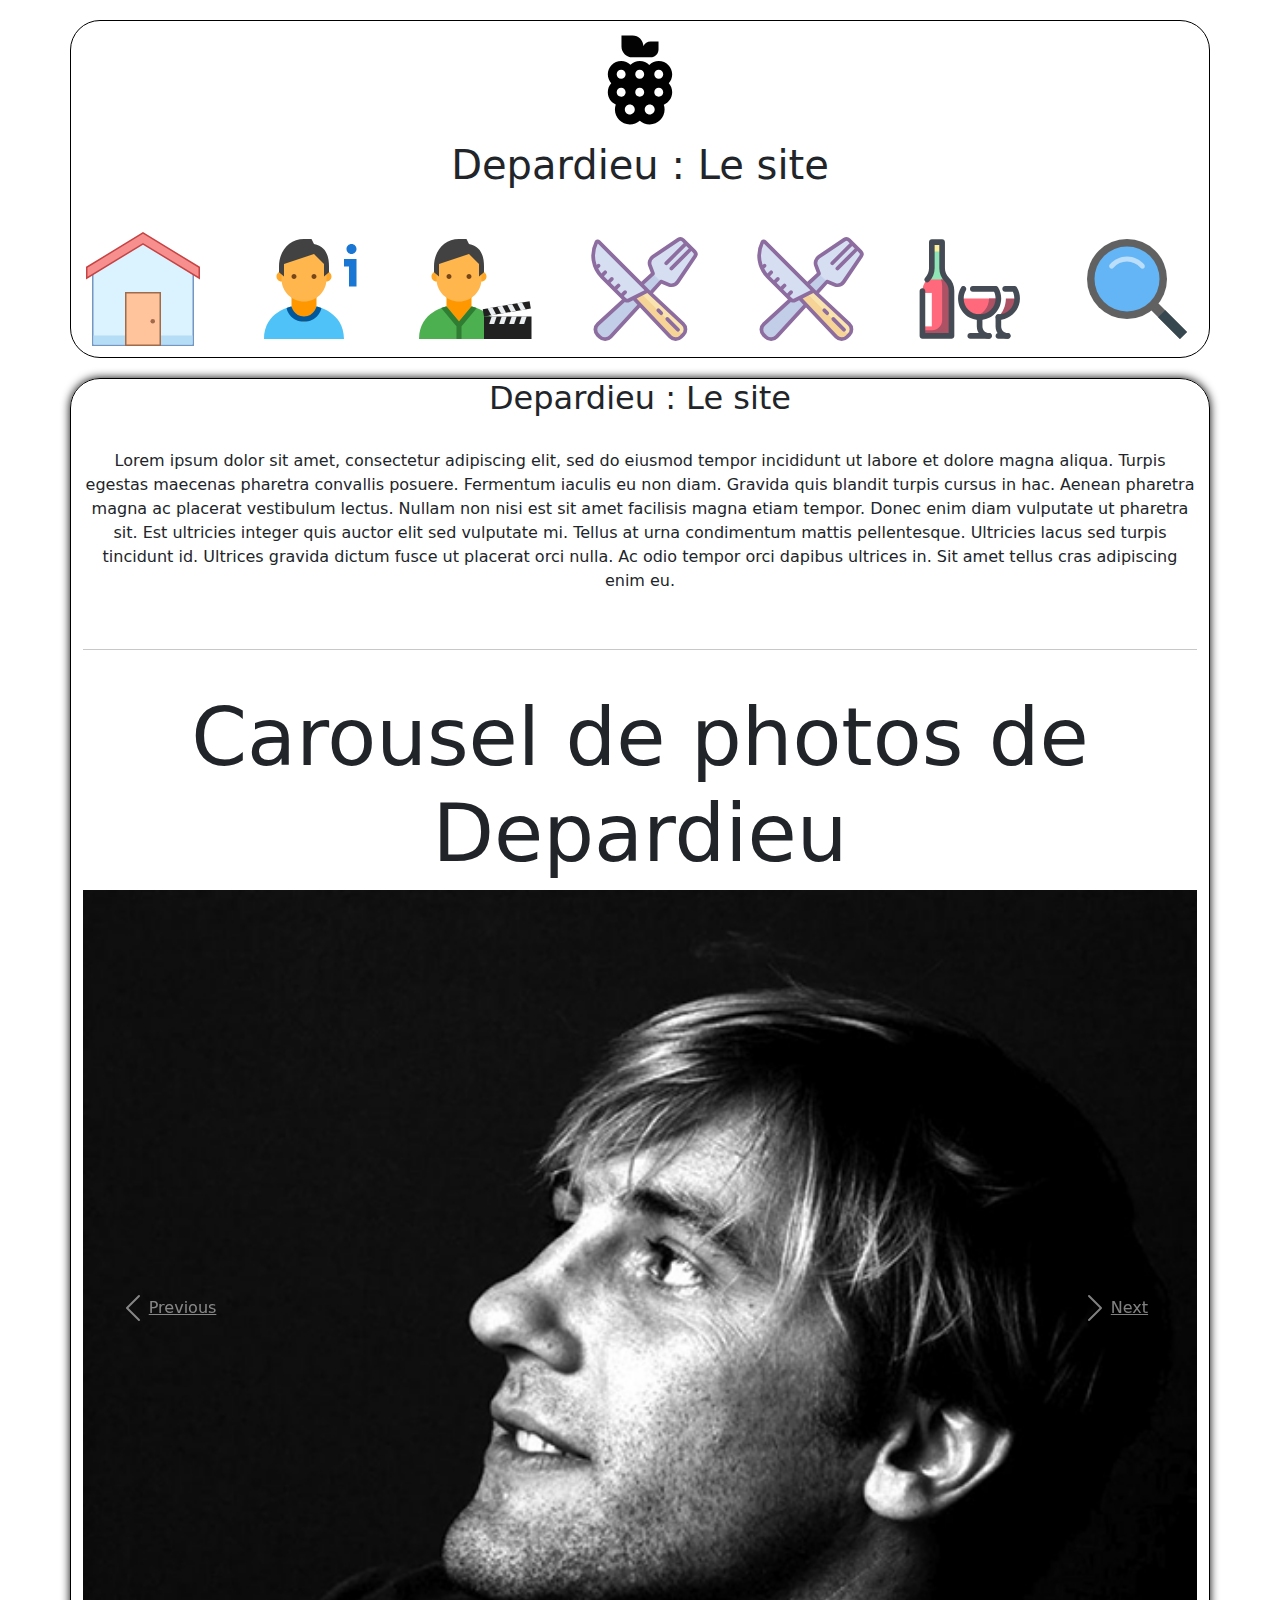
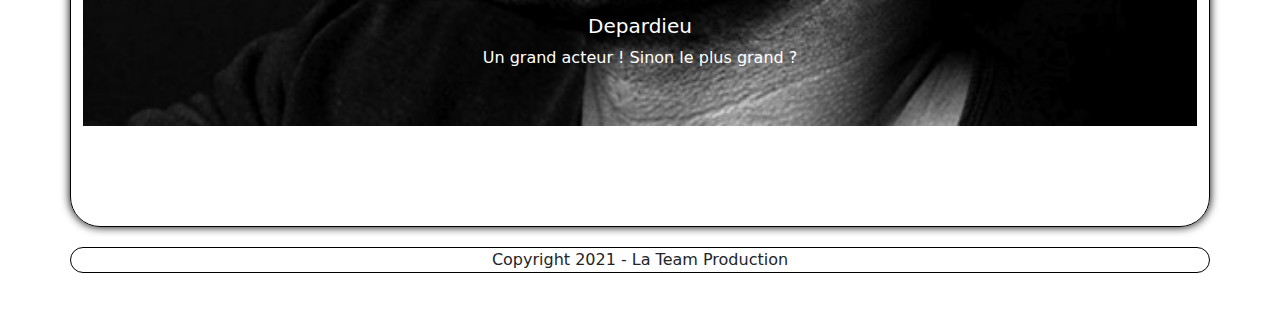
<file: index.html>
<!DOCTYPE html>
<html lang="fr">

<head>
    <title>Depardieu : le site</title>
    <meta charset="UTF-8">
    <meta name="viewport" content="width=device-width, initial-scale=1">
    <link href="css/bootstrap.css" rel="stylesheet">
    <link href="style.css" rel="stylesheet">

</head>

<body>
    <div class="container">
        <div class="row">
            <header class="col-sm-12    mx-auto    mx-auto">
                <img src='pics/lowhangingfruit.svg' width="120px" title='Depardieu : Le site'
                    alt="Depardieu : Le site (logo)">
                <h1>Depardieu : Le site </h1>
                <br>
                <nav class="navbar" role="naviguation" class="align-content-around">
                    <a href='index.html'><img src="pics/icons8-home.svg" width="120px"></a>
                    <a href='infos.html'><img src="pics/icons8-more_info.svg" width="120px"></a>
                    <a href='actor.html'><img src="pics/icons8-actor.svg" width="120px"></a>
                    <a href='food.html'><img src="pics/icons8-restaurant.svg" width="120px"></a>
                       <a href='food.html'><img src="pics/icons8-restaurant.svg" width="120px"></a>
                    <a href='#'><img src="pics/icons8-wine.svg" width="120px"></a>
                    <a href='search.html'><img src="pics/icons8-search.svg" width="120px"></a>
                </nav>
            </header>
            <main class="col-sm-12    mx-auto    mx-auto">
                <article>
                    <h2>Depardieu : Le site</h2><br>
                    <p>Lorem ipsum dolor sit amet, consectetur adipiscing elit, sed do eiusmod tempor incididunt ut
                        labore
                        et dolore magna aliqua. Turpis egestas maecenas pharetra convallis posuere. Fermentum iaculis eu
                        non diam. Gravida quis
                        blandit turpis cursus in hac. Aenean pharetra magna ac placerat vestibulum lectus. Nullam non
                        nisi est sit amet facilisis
                        magna etiam tempor. Donec enim diam vulputate ut pharetra sit. Est ultricies integer quis auctor
                        elit sed vulputate mi.
                        Tellus at urna condimentum mattis pellentesque. Ultricies lacus sed turpis tincidunt id.
                        Ultrices gravida dictum fusce ut
                        placerat orci nulla. Ac odio tempor orci dapibus ultrices in. Sit amet tellus cras adipiscing
                        enim eu.</p>
                </article>
                <br>
                <hr>
                <br>
                <div class="carousel " style="padding-bottom: 100px;" id="photos">
                    <h1 class="display-1 centered font-size-2" id="piraterie">
                        Carousel de photos de Depardieu
                    </h1>
                    <div id="carousel92i" class="carousel slide" data-ride="carousel">
                        <ol class="carousel-indicators">
                            <li data-target="#carousel92i" data-slide-to="0" class="active"></li>
                            <li data-target="#carousel92i" data-slide-to="1"></li>
                            <li data-target="#carousel92i" data-slide-to="2"></li>
                            <li data-target="#carousel92i" data-slide-to="3"></li>
                            <li data-target="#carousel92i" data-slide-to="4"></li>
                            <li data-target="#carousel92i" data-slide-to="5"></li>
                        </ol>
                        <div class="carousel-inner">
                            <div class="carousel-item active">
                                <img src="pics/depardieu.jpg" class="d-block w-100" alt="Depardieu : le site">
                                <div class=" carousel-caption d-none d-md-block">
                                <h5>Depardieu</h5>
                                <p>Un grand acteur ! Sinon le plus grand ?</p>
                            </div>
                        </div>
                        <div class="carousel-item">
                            <img src="pics/depardieu2.jpg" class="d-block w-100"
                                alt="Depardieu : le site">
                            <div class="carousel-caption d-none d-md-block">
                                <h5>Depardieu : la bête</h5>
                                <p>Depardieu à la conquête du monde</p>
                            </div>
                        </div>
                        <div class="carousel-item">
                            <img src="pics/depardieu3.jpg" class="d-block w-100" alt="Depardieu : le site">
                            <div class="carousel-caption d-none d-md-block">
                                <h5>Depardieu : avant</h5>
                                <p>
                                    Depardieu dans la fleur de l'âge
                                </p>
                            </div>
                        </div>
                        <div class="carousel-item">
                            <img src="pics/depardieu4.jpg" class="d-block w-100" alt="Depardieu : le site">
                            <div class="carousel-caption d-none d-md-block">
                                <h5>Depardieu : un monstre devant la caméra</h5>
                                <p>
                                    Sa biographie est disponible chez tous les meilleurs libraires
                                </p>
                            </div>
                        </div>
                        <div class="carousel-item">
                            <img src="pics/depardieu5.jpg" class="d-block w-100" alt="Depardieu : le site">
                            <div class="carousel-caption d-none d-md-block">
                                <h5>Depardieu est Cyrano de Bergerac</h5>
                                <p>
                                    À la fin : je touche ! 
                                </p>
                            </div>
                        </div>
                        <a class="carousel-control-prev" href="#carousel92i" role="button" data-slide="prev">
                            <span class="carousel-control-prev-icon" aria-hidden="true"></span>
                            <span class="sr-only">Previous</span>
                        </a>
                        <a class="carousel-control-next" href="#carousel92i" role="button" data-slide="next">
                            <span class="carousel-control-next-icon" aria-hidden="true"></span>
                            <span class="sr-only">Next</span>
                        </a>
                    </div>
                </div>
        </div>

        </main>
        <footer class="col-sm-12    mx-auto    mx-auto">Copyright 2021 - La Team Production</footer>
    </div>
    </div>
    <script src="js/jquery-3.6.0.min.js"></script>
    <script src="js/bootstrap.js"></script>
    <scrip src="js/bootstrap.bundle.js"></script>
        <script
        
        src="https://cdn.jsdelivr.net/npm/bootstrap@5.0.0-beta2/dist/js/bootstrap.bundle.min.js"
        integrity="sha384-b5kHyXgcpbZJO/tY9Ul7kGkf1S0CWuKcCD38l8YkeH8z8QjE0GmW1gYU5S9FOnJ0"
        crossorigin="anonymous"
    ></script>
</body>

</html>
</file>
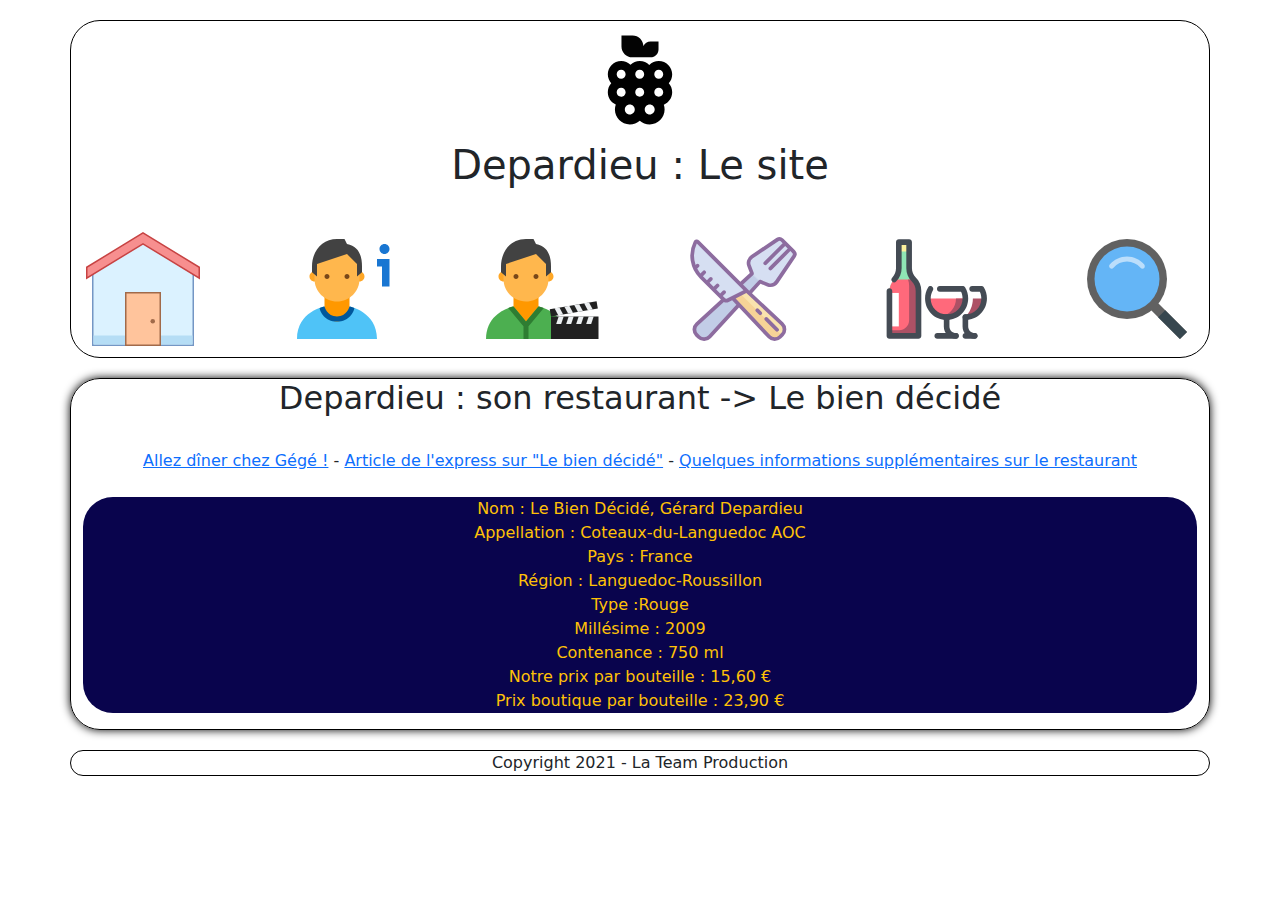
<file: food.html>
<!DOCTYPE html>
<html lang="fr">

<head>
    <title>Depardieu : le site</title>
    <meta charset="UTF-8">
    <meta name="viewport" content="width=device-width, initial-scale=1">
    <link href="css/bootstrap.css" rel="stylesheet">
    <link href="style.css" rel="stylesheet">

</head>

<body>
    <div class="container">
        <div class="row">
            <header class="col-sm-12    mx-auto">
                <img src='pics/lowhangingfruit.svg' width="120px" title='Depardieu : Le site'
                    alt="Depardieu : Le site (logo)">
                <h1>Depardieu : Le site </h1>
                <br>
                <nav class="navbar" role="naviguation" class="align-content-around">
                    <a href='index.html'><img src="pics/icons8-home.svg" width="120px"></a>
                    <a href='infos.html'><img src="pics/icons8-more_info.svg" width="120px"></a>
                    <a href='actor.html'><img src="pics/icons8-actor.svg" width="120px"></a>
                    <a href='food.html'><img src="pics/icons8-restaurant.svg" width="120px"></a>
                    <a href='wine.html'><img src="pics/icons8-wine.svg" width="120px"></a>
                    <a href='search.html'><img src="pics/icons8-search.svg" width="120px"></a>
                </nav>
            </header>
            <main class="col-sm-12    mx-auto">
                <article>
                    <h2>Depardieu : son restaurant -> Le bien décidé</h2><br>
                    <a href="https://www.tripadvisor.fr/Restaurant_Review-g187147-d2244347-Reviews-Le_Bien_Decide-Paris_Ile_de_France.html"
                        target="_blank">Allez dîner chez Gégé !</a> -
                    <a href="https://www.lexpress.fr/styles/saveurs/restaurant/le-bien-decide-dernier-casse-croute-de-gerard-depardieu_991691.html"
                        target="_blank">Article de l'express sur "Le bien décidé"</a> -
                    <a href="https://www.upperwine.com/fr/products/le-bien-decide-gerard-depardieu">Quelques
                        informations supplémentaires sur le restaurant</a><br><br>
                    <p class="alert-info">
                        Nom : Le Bien Décidé, Gérard Depardieu<br>
                        Appellation : Coteaux-du-Languedoc AOC<br>
                        Pays : France<br>
                        Région : Languedoc-Roussillon<br>
                        Type :Rouge<br>
                        Millésime : 2009<br>
                        Contenance : 750 ml<br>
                        Notre prix par bouteille : 15,60 €<br>
                        Prix boutique par bouteille : 23,90 €</p>
                </article>
            </main>
            <footer class="col-sm-12    mx-auto">Copyright 2021 - La Team Production</footer>
        </div>
    </div>
    <script src="js/jquery-3.6.0.min.js"></script>
    <script src="js/bootstrap.js"></script>
    <scrip src="js/bootstrap.bundle.js">
        </script>
        <script src="https://cdn.jsdelivr.net/npm/bootstrap@5.0.0-beta2/dist/js/bootstrap.bundle.min.js"
            integrity="sha384-b5kHyXgcpbZJO/tY9Ul7kGkf1S0CWuKcCD38l8YkeH8z8QjE0GmW1gYU5S9FOnJ0" crossorigin="anonymous">
        </script>
</body>

</html>
</file>
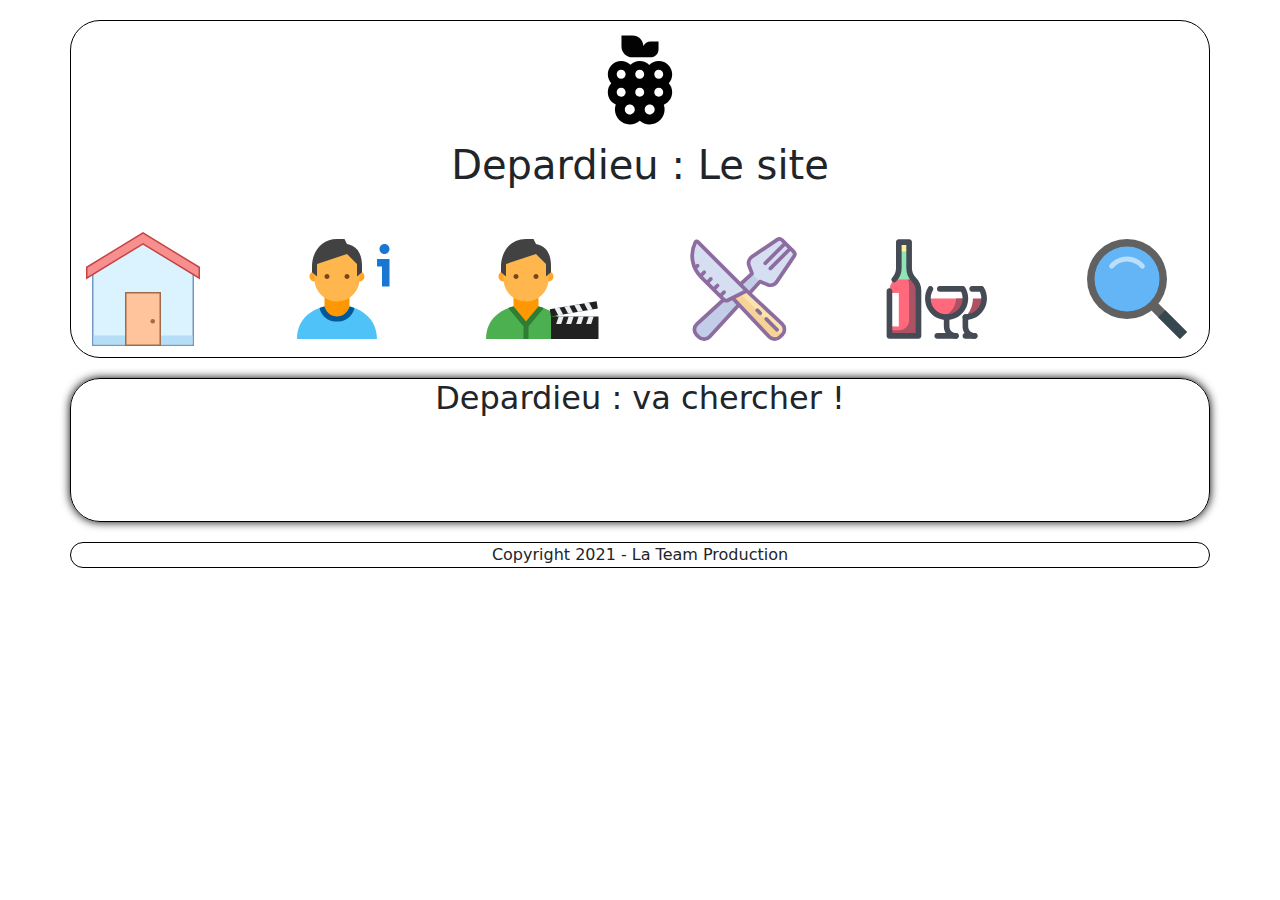
<file: search.html>
<!DOCTYPE html>
<html lang="fr">

<head>
    <title>Depardieu : le site</title>
    <meta charset="UTF-8">
    <meta name="viewport" content="width=device-width, initial-scale=1">
    <link href="css/bootstrap.css" rel="stylesheet">
    <link href="style.css" rel="stylesheet">

</head>

<body>
    <div class="container">
        <div class="row">
            <header class="col-sm-12    mx-auto">
                <img src='pics/lowhangingfruit.svg' width="120px" title='Depardieu : Le site'
                    alt="Depardieu : Le site (logo)">
                <h1>Depardieu : Le site </h1>
                <br>
                <nav class="navbar" role="naviguation" class="align-content-around">
                    <a href='index.html'><img src="pics/icons8-home.svg" width="120px"></a>
                    <a href='infos.html'><img src="pics/icons8-more_info.svg" width="120px"></a>
                    <a href='actor.html'><img src="pics/icons8-actor.svg" width="120px"></a>
                    <a href='food.html'><img src="pics/icons8-restaurant.svg" width="120px"></a>
                    <a href='wine.html'><img src="pics/icons8-wine.svg" width="120px"></a>
                    <a href='search.html'><img src="pics/icons8-search.svg" width="120px"></a>
                </nav>
            </header>
            <main class="col-sm-12    mx-auto">
                <article>
                    <h2>Depardieu : va chercher !</h2><br><br>
                    <script async src="https://cse.google.com/cse.js?cx=cf6a2d8e444cfd6d0"></script>
                    <div class="gcse-search"></div><br><br>

                </article>
            </main>
            <footer class="col-sm-12    mx-auto">Copyright 2021 - La Team Production</footer>
        </div>
    </div>
    <script src="js/jquery-3.6.0.min.js"></script>
    <script src="js/bootstrap.js"></script>
    <scrip src="js/bootstrap.bundle.js">
        </script>
        <script src="https://cdn.jsdelivr.net/npm/bootstrap@5.0.0-beta2/dist/js/bootstrap.bundle.min.js"
            integrity="sha384-b5kHyXgcpbZJO/tY9Ul7kGkf1S0CWuKcCD38l8YkeH8z8QjE0GmW1gYU5S9FOnJ0" crossorigin="anonymous">
        </script>
</body>

</html>
</file>
<file: style.css>
body {
    margin : 20px;
    justify-content: center;
    align-items: center;
    text-align: center;
}
nav{
    display: flex;
    justify-content: space-around;
}
header, main, footer {
    margin : 20px;
    border: 1px solid black;
    border-radius: 30px;
}
iframe{
    margin: 10px;
}
main{
    box-shadow: 0px 0px 10px 0px black;
}
</file>
